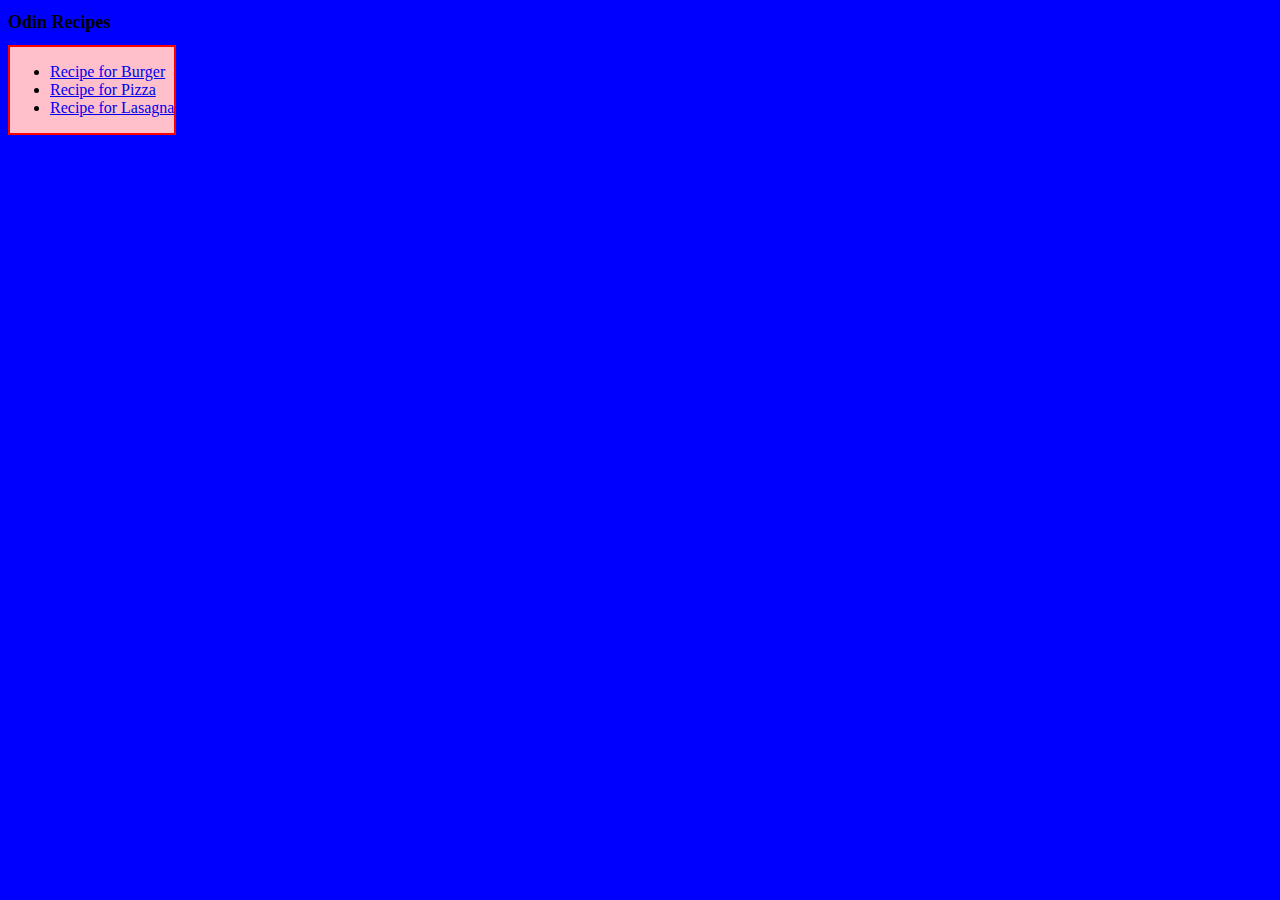
<file: index.html>
<!DOCTYPE html>
<html lang="en">
    <head>
        <meta charset ="utf-8">
        <title>First project</title>
        <link rel="stylesheet" href="style.css">

    </head>
    <body>
        <h1>Odin Recipes</h1>
        
        
            <div class="main">
                <ul>
       <li> <a href="recipes/burger.html"target="_blank" rel="noopener noreferrer">Recipe for Burger</a></li>
       <li><a href="recipes/pizza.html" target="_blank" rel="noopener noreferrer"> Recipe for Pizza</a></li>
       <li><a href="recipes/lasagna.html"target="_blank" rel="noopener noreferrer"> Recipe for Lasagna</a>  </li>    
           
        </ul>
        </div>
     

    </body>



</html>
</file>
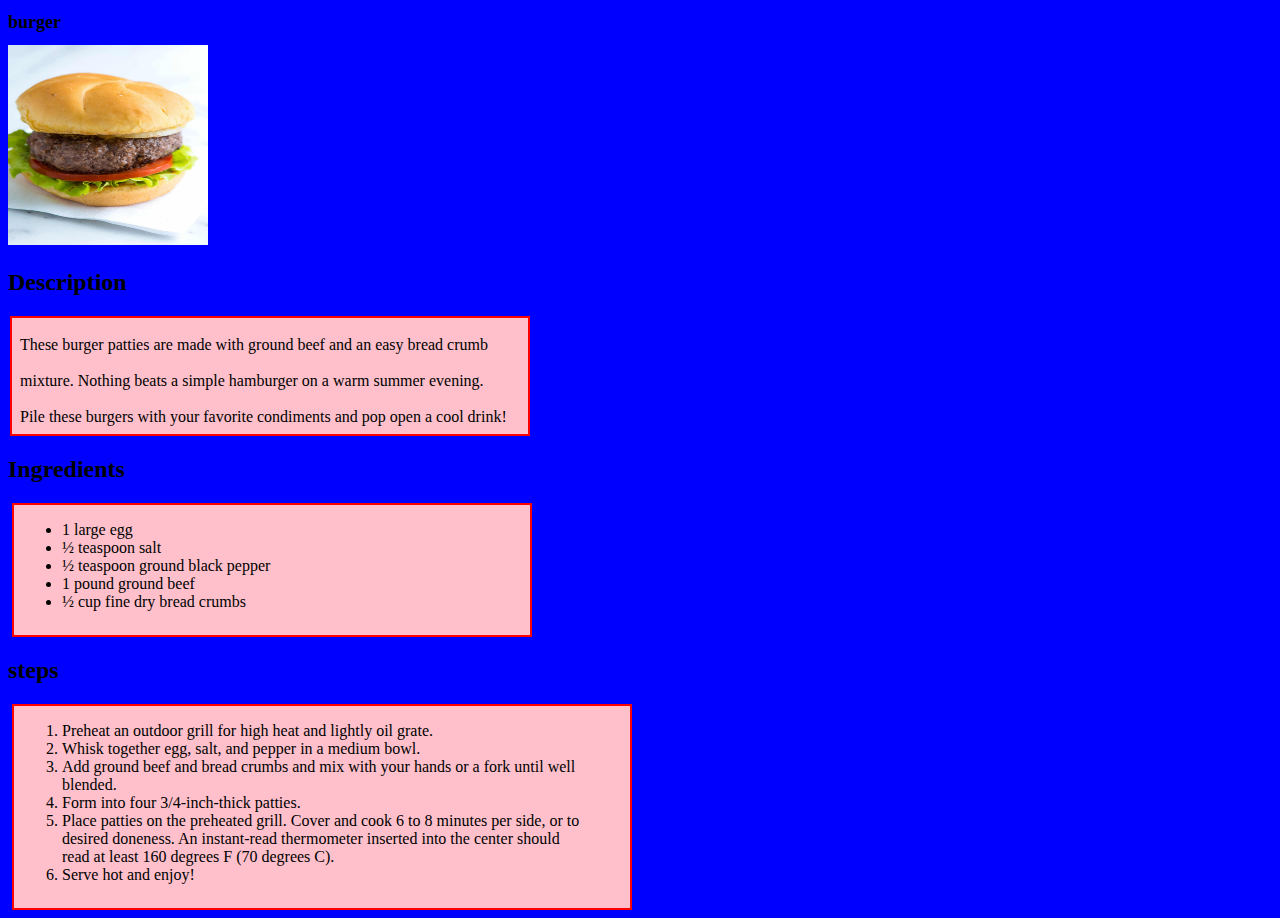
<file: recipes/burger.html>
<!DOCTYPE html>
<html lang="en">
    <head>
        <meta charset ="utf-8">
        <title>First meal</title>
        <link rel="stylesheet" link rel="stylesheet" href="../style.css">
    
        


    </head>
    <body>
        <h1>burger</h1>
        <img class="burger" src="../img/burger.jpg" alt="basic burger" height="200" width="200">
        <h2>Description</h2>
        <div  class="p1burger">
        <br>These burger patties are made with ground beef and an easy bread crumb</br>
        <br>mixture. Nothing beats a simple hamburger on a warm summer evening.</br>
        <br>Pile these burgers with your favorite condiments and pop open a cool drink!</br>
        </div>
        <h2>Ingredients</h2>
        <div class="p2burger">
        <ul>
            
            <li>1 large egg</li>
            <li>½ teaspoon salt</li>
            <li>½ teaspoon ground black pepper</li>
            <li>1 pound ground beef</li>
            <li>½ cup fine dry bread crumbs</li>
            
        </ul>
        </div>
       
        <h2>steps</h2>
        <div class="p3burger">
        <ol>
            <li>Preheat an outdoor grill for high heat and lightly oil grate.</li>
            <li>Whisk together egg, salt, and pepper in a medium bowl.</li>
            <li>Add ground beef and bread crumbs and mix with your hands or a fork until well blended.</li>
            <li>Form into four 3/4-inch-thick patties.</li>
            <li>
                Place patties on the preheated grill. Cover and cook 6 to 8 minutes per side, or to
                <br>desired doneness. An instant-read thermometer inserted into the center should
                <br>read at least 160 degrees F (70 degrees C).
            </li>
            <li>Serve hot and enjoy!</li>
        </ol>
    </div>

    
        
    </body>



</html>
</file>
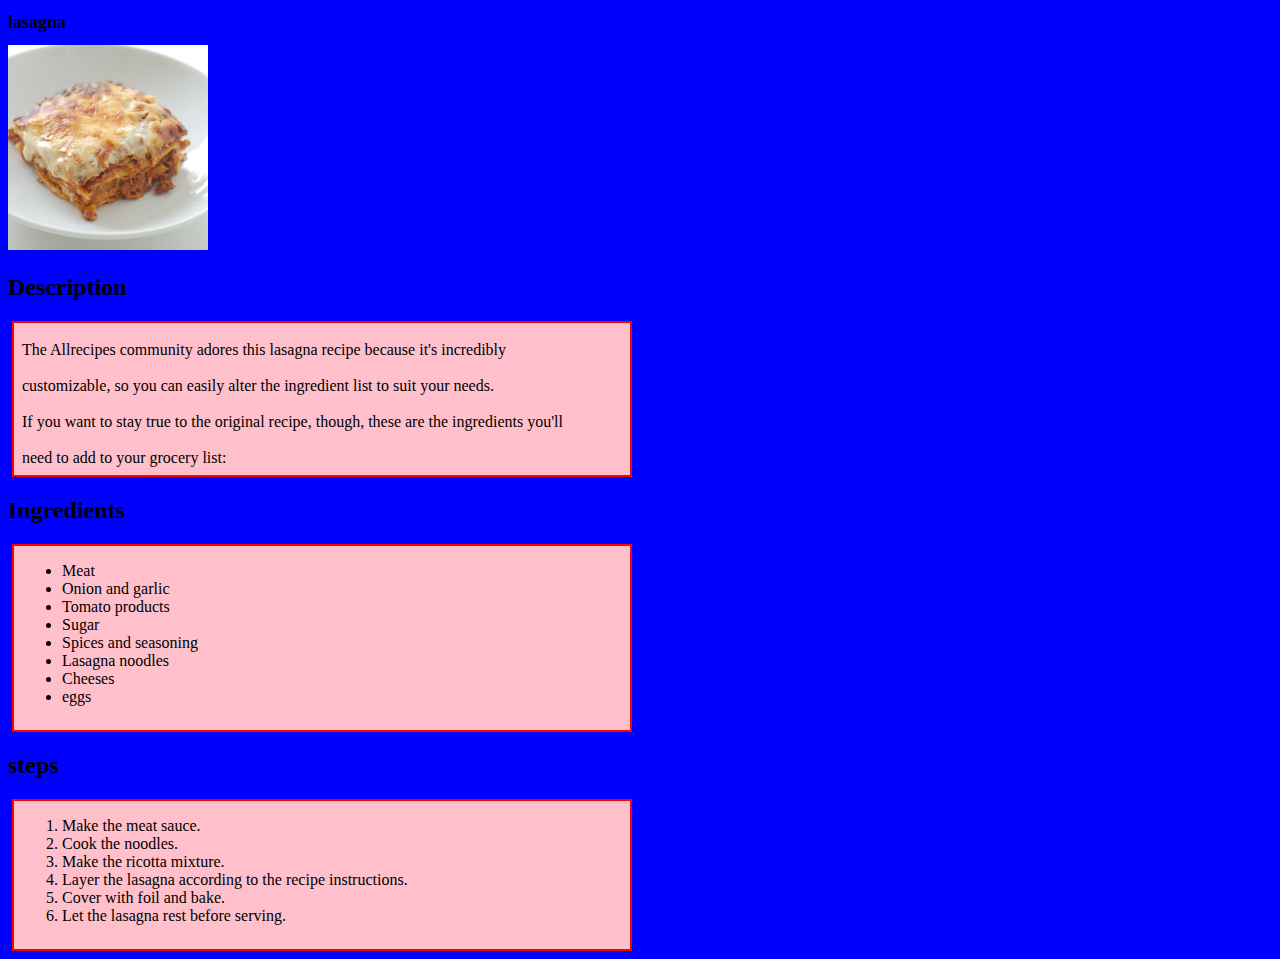
<file: recipes/lasagna.html>
<!DOCTYPE html>
<html lang="en">
    <head>
        <meta charset="utf-8">
        <title>third meal</title>
        <link rel="stylesheet" href="../style.css">




    </head>
    <body>
        <h1>lasagna</h1>
        <img src="../img/Lasagna.jpg" alt="basic lasagna", height="200" width="200">
        <h2>Description</h2>
        <div class="p1lasagna">
        <br>The Allrecipes community adores this lasagna recipe because it's incredibly</br>
        <br>customizable, so you can easily alter the ingredient list to suit your needs.</br>
        <br>If you want to stay true to the original recipe, though, these are the ingredients you'll</br>
        <br>need to add to your grocery list:</br>
        </div>
        <h2>Ingredients</h2>
    <div class="p1lasagna">
        <ul>
            <li>Meat</li>
            <li>Onion and garlic</li>
            <li>Tomato products</li>
            <li>Sugar</li>
            <li>Spices and seasoning</li>
            <li>Lasagna noodles</li>
            <li>Cheeses</li>
            <li>eggs</li>
        </ul>
    </div>
        <h2>steps</h2>
        <div class="p1lasagna">
            <ol>
                <li>Make the meat sauce.</li>
                <li>Cook the noodles.</li>
                <li>Make the ricotta mixture.</li>
                <li>Layer the lasagna according to the recipe instructions.</li>
                <li>Cover with foil and bake.</li>
                <li>Let the lasagna rest before serving.</li>
            </ol>       
        </div>
    </body>




</html>
</file>
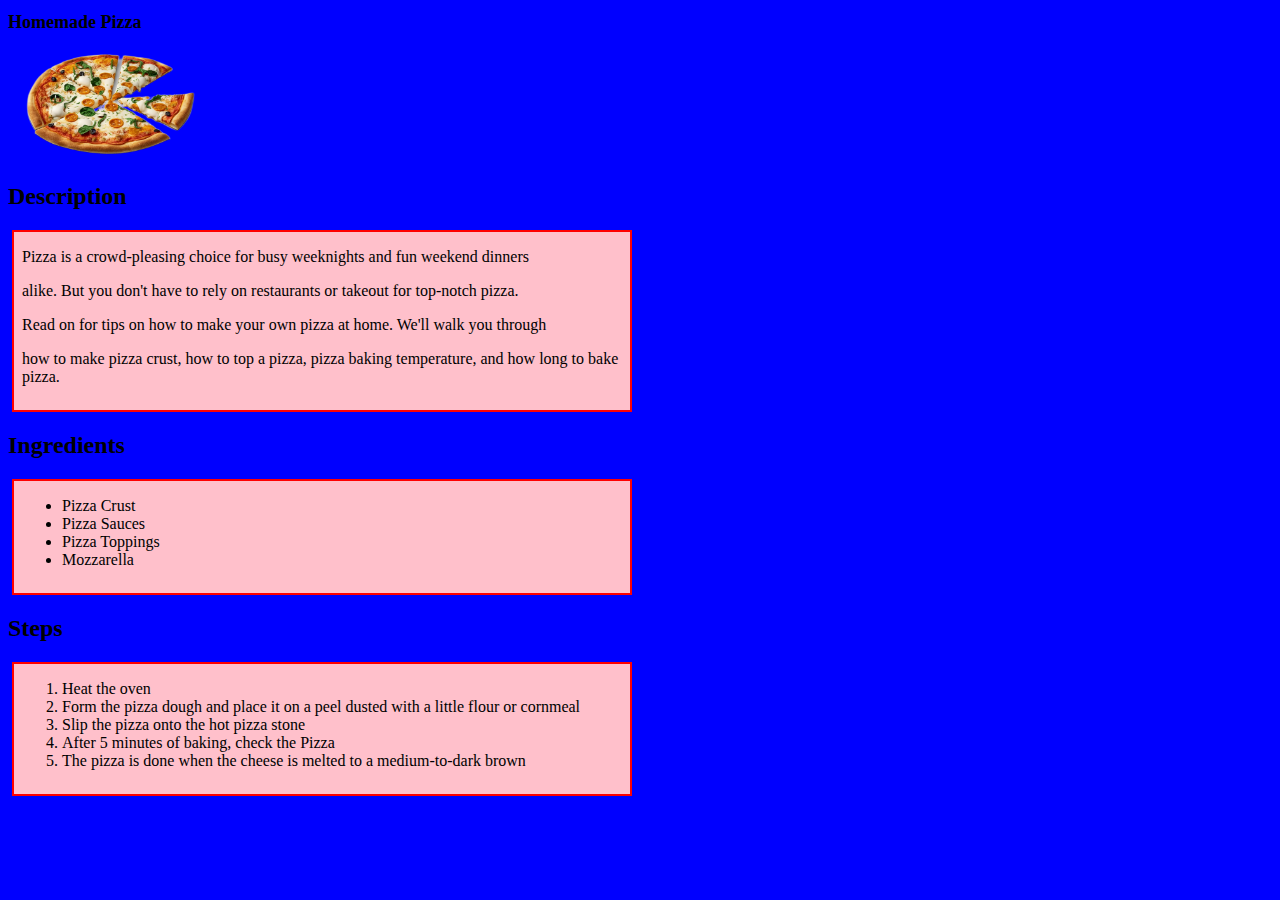
<file: recipes/pizza.html>
<!DOCTYPE html>
<html lang="en">
    <head>

        <meta charset="utf-8">
        <title>second meal</title>
        <link rel="stylesheet" href="../style.css">


    </head>

    <body>

      <h1>Homemade Pizza</h1>
      <img src="../img/pizza.png" alt="classic home made pizza" height="200" width="200">
      <h2>Description</h2>
      <div class="p1pizza">
      <p>Pizza is a crowd-pleasing choice for busy weeknights and fun weekend dinners</p>
      <p>alike. But you don't have to rely on restaurants or takeout for top-notch pizza.</p>
      <p>Read on for tips on how to make your own pizza at home. We'll walk you through</p>
      <p>how to make pizza crust, how to top a pizza, pizza baking temperature, and how long to bake pizza. </p>
        </div>
      <h2>Ingredients</h2>
      <div class="p1pizza">
      <ul>
        <li>Pizza Crust</li>
        <li>Pizza Sauces</li>
        <li>Pizza Toppings</li>
        <li>Mozzarella</li>
      </ul>
      </div>
      <h2>Steps</h2>
      <div class="p1pizza">
      <ol>
        <li>Heat the oven</li> 
        <li>Form the pizza dough and place it on a peel dusted with a little flour or cornmeal</li>
        <li> Slip the pizza onto the hot pizza stone</li>
        <li> After 5 minutes of baking, check the Pizza</li>
        <li>The pizza is done when the cheese is melted to a medium-to-dark brown</li>
      </ol>
      </div>





    </body>






</html>
</file>
<file: style.css>
h1{
   color:black;
   font-size: large; 
   font-family:'Times New Roman', Times, serif ;

}

body {
    background-color:blue;
 

}

img{
   width:200px;
   height:auto;

}

.burger{
    width:200px;
    height:200px;
}

.main{
display: inline-block;
border: 2px solid red;
padding: auto;
background-color:pink;
box-sizing: content-box;

}
.p1burger{
padding: 0 8px 8px 8px;
background-color: pink;
border:2px solid red;
margin:2px;
width: 500px;
}
.p2burger{
padding: 0 8px 8px 8px;
background-color: pink;
border:2px solid red;
margin:4px;
width: 500px;
}
.p3burger{
    height:auto;
    padding: 0 8px 8px 8px;
    background-color: pink;
    border:2px solid red;
    margin:4px;
    width: 600px;
    }
    .p1lasagna{

        height:auto;
        padding: 0 8px 8px 8px;
        background-color: pink;
        border:2px solid red;
        margin:4px;
        width: 600px;


    }
    .p1pizza{
        height:auto;
        padding: 0 8px 8px 8px;
        background-color: pink;
        border:2px solid red;
        margin:4px;
        width: 600px;


    }
</file>
